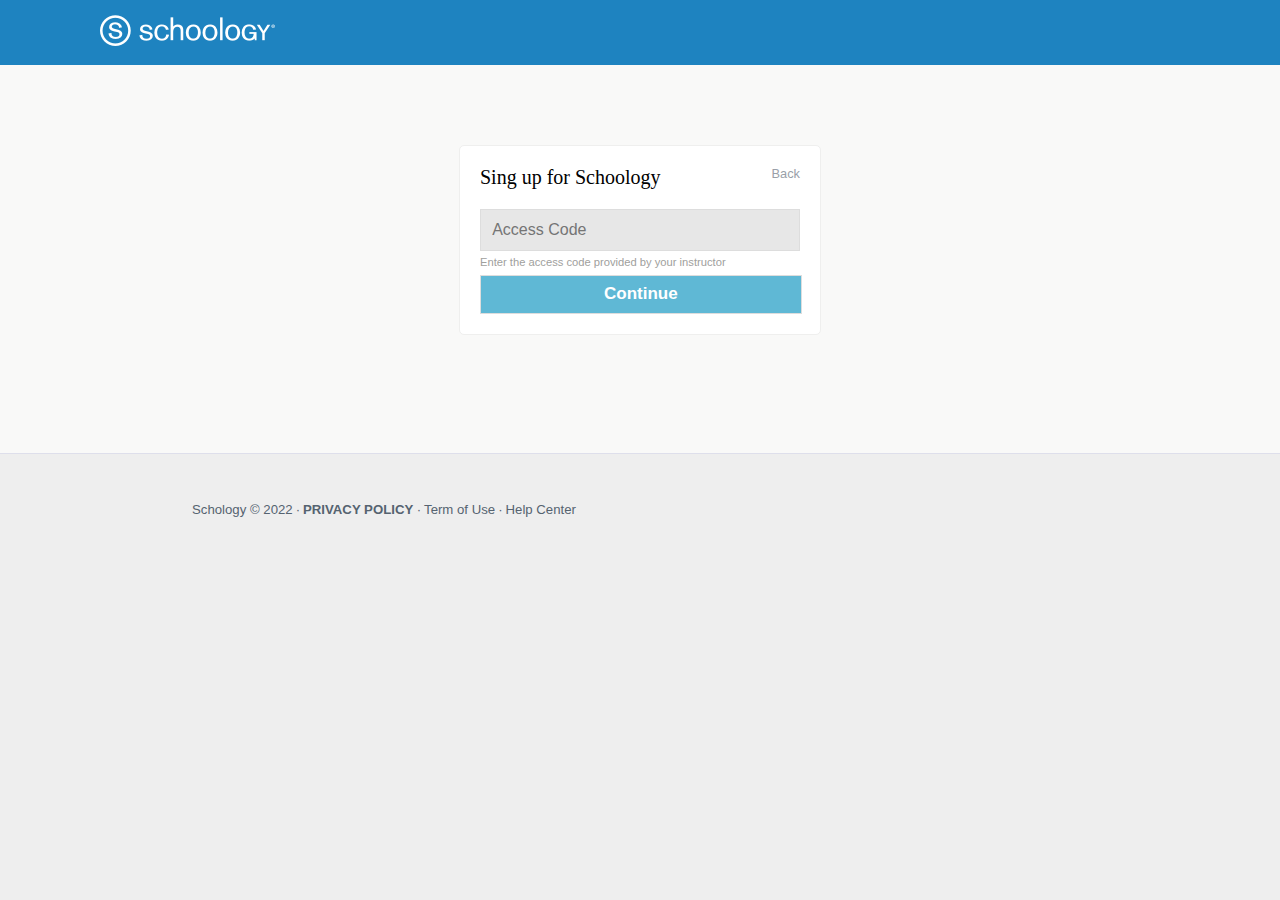
<file: index.html>
<!DOCTYPE html>
<html lang="es">
<head>
    <meta charset="UTF-8">
    <meta http-equiv="X-UA-Compatible" content="IE=edge">
    <meta name="viewport" content="width=device-width, initial-scale=1.0">
    <!-- Agrega CSS al HTML -->
    <link rel="stylesheet" href="css/styles.css"> 
    <title>Sing up for Schoology account</title>
</head>
<body>
<!-- --------------- -->
    <header class="navbar">
        <nav>
            <div>
                <a href="http://schoology.com/" target="_blank">
                <img class="logo" src="img/logo.png" alt="Schoology logo">
                </a>
            </div>
        </nav>
    </header>

<!-- --------------------- --> 

    <main class="main-page">
        <section>
            <div class="title-form">
                    <span>Sing up for Schoology</span>
                    <a href="https://app.schoology.com/register.php" target="blank">Back</a>
            </div>

            <form action="" class="reg-form">
                <input class="code" type="text" name="Access-code" id="" placeholder="Access Code">
                <span>Enter the access code provided by your instructor</span>
                <input type="submit" value="Continue">
            </form>
        </section>
    </main>

<!-- --------------------- --> 

    <footer>
        <div>
            <span>Schology © 2022</span>
            <span class="divider">·</span>
            <a href="https://www.powerschool.com/privacy" target="blank"> 
                <b>
                    PRIVACY POLICY
                </b>
             </a>
             <span class="divider">·</span>
            <a href="https://www.schoology.com/terms-of-use" target="blank">Term of Use</a>
            <span class="divider">·</span>
            <a href="https://support.schoology.com/hc/en-us" target="blank">Help Center</a>
        </div>
    </footer>

</body>
</html>
</file>
<file: css/styles.css>
body{
    background-color: #EEEEEE;
    display: flex; /* para controlar a los hijos */
    flex-direction: column;
    padding: 0px; /* del elemento hacia dentro */
    margin: 0px; /* del elemento hacia fuera */
}

.navbar{
    background-color: #1e83c0;
    display: flex; /* para controlar a los hijos */
    align-items: center;
    padding: 15px 0px 15px 100px; 
/*     padding-top: 10px;
       padding-bottom: 10px; */
}

/* .logo{
    width: 300px;
    height: 150px;
} */

.main-page{
    background-color: #f9f9f8;
    padding: 80px 0px 118px 0px;
    display: flex; /* para controlar a los hijos */
    justify-content: center;
}

section{
    background-color: white;
    border: 1px solid #EFEFEE;
    border-radius: 5px;
    width: 20em;
    padding: 20px;
}

.title-form{
    /* margin: 0px 0px 20px 0px; */
    margin-bottom: 20px;
    display: flex; /* para controlar a los hijos */
    justify-content: space-between;
}

.title-form span{
    font-size: 1.25em;
    font-family: Georgia, 'Times New Roman', serif;
}

.title-form a{
    color: #9A9FA8;
    
    text-decoration: none;
    font-family: "karla", "helvetica Neue", Arial, Helvetica, sans-serif;
    font-size: 0.8em;
}

.code-form{
    display: flex;
    flex-direction: column;
}

.reg-form .code{
    box-sizing: border-box;
    width: 100%;
    color: #666;
    font-size: 16px;
    padding: 0.7em;
    background-color: #E7E7E7;
    border: 1.5px solid #dddddd;
    display: flex;
}

.reg-form span{
    margin-top: 0.4em;;
    margin-bottom: 0.6em;
    color: #a0a09d;
    font-size: 0.7em;
    display: flex;
    font-family: "Karla", "Helvetica Neue", Arial, Helvetica, sans-serif
}



.reg-form input[type=submit] {
    font-size: 17px;
    font-weight: bold;
    color: #FFF;
    padding: 0.7em;
    background-color: #5fb8d5;
    border: 1.5px solid #dddddd;
    padding-top: 0.5em;
    padding-bottom: 0.5em;
    padding-left: 123px;
    padding-right: 123px;
    
}

input[type="submit" i] {

    appearance: auto;
    user-select: none;
    white-space: pre;
    align-items: flex-start;
    text-align: center;
    cursor: default;
    box-sizing: border-box;
}


footer{
    background-color: #EEEEEE;
    padding-top: 4em;
    padding-bottom: 11.5em;
    padding-left: 16em;
    border-top: 1.5px solid #dedfeb;
    color: #556370;
    height: 100%;
    font-size: 12px;
}

footer div span{
    color: #556370;
    font-family: "Karla", "Helvetica Neue", Arial, Helvetica, sans-serif;
    font-size: 1.1em;
}

footer a {
    color: #556370;
    text-decoration: none;
    font-family: "Karla", "Helvetica Neue", Arial, Helvetica, sans-serif;
    font-size: 1.1em;
}
</file>
